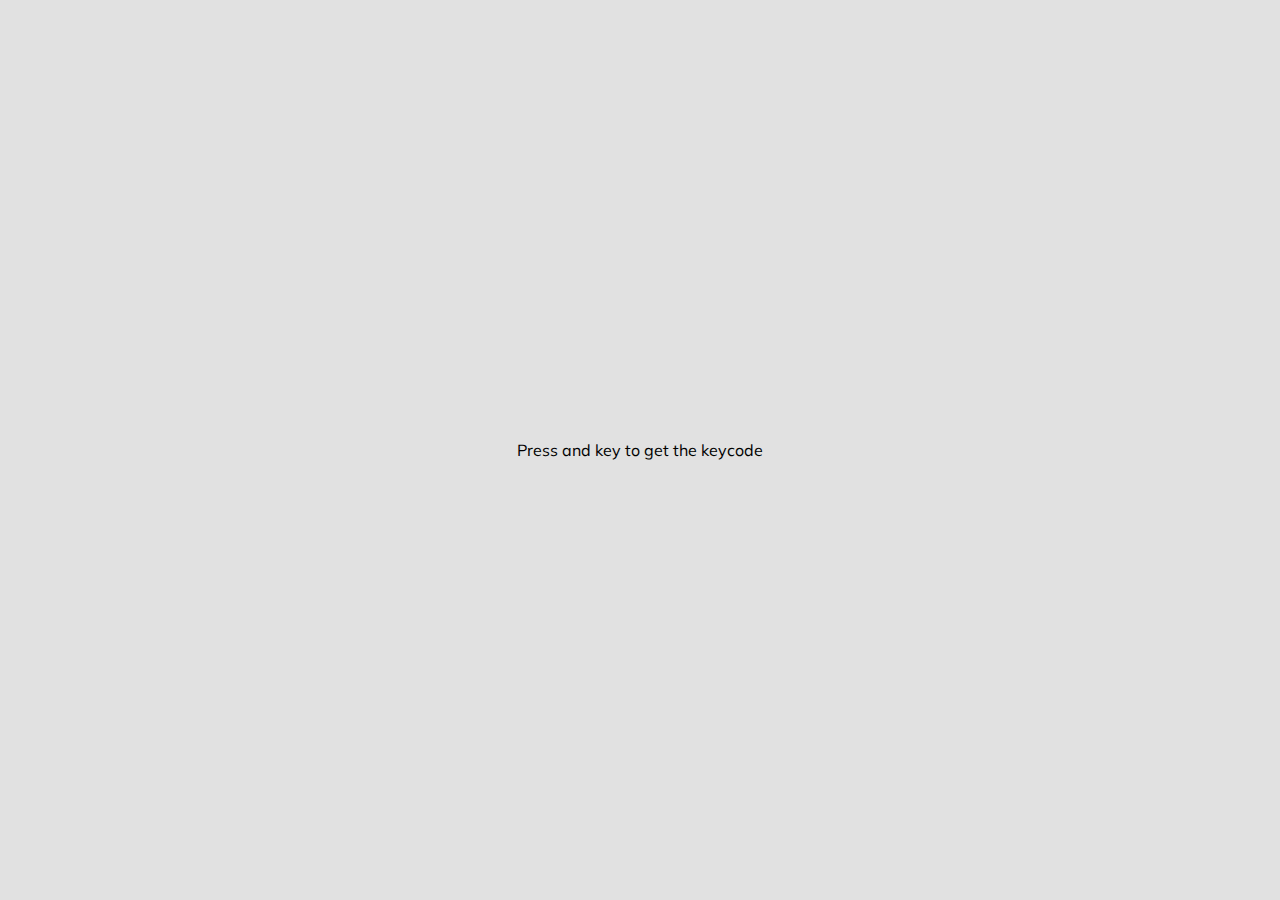
<file: index.html>
<!DOCTYPE html>
<html lang="en">

<head>
     <meta charset="UTF-8" />
     <meta name="viewport" content="width=device-width, initial-scale=1.0" />
     <link rel="shortcut icon" href="KEYCODE.png" type="image/x-icon">
     <link rel="stylesheet" href="style.css" />
     <title>Event KeyCodes</title>
</head>

<body>
     <div id="insert">Press and key to get the keycode</div>
     <script src="script.js"></script>
</body>

</html>
</file>
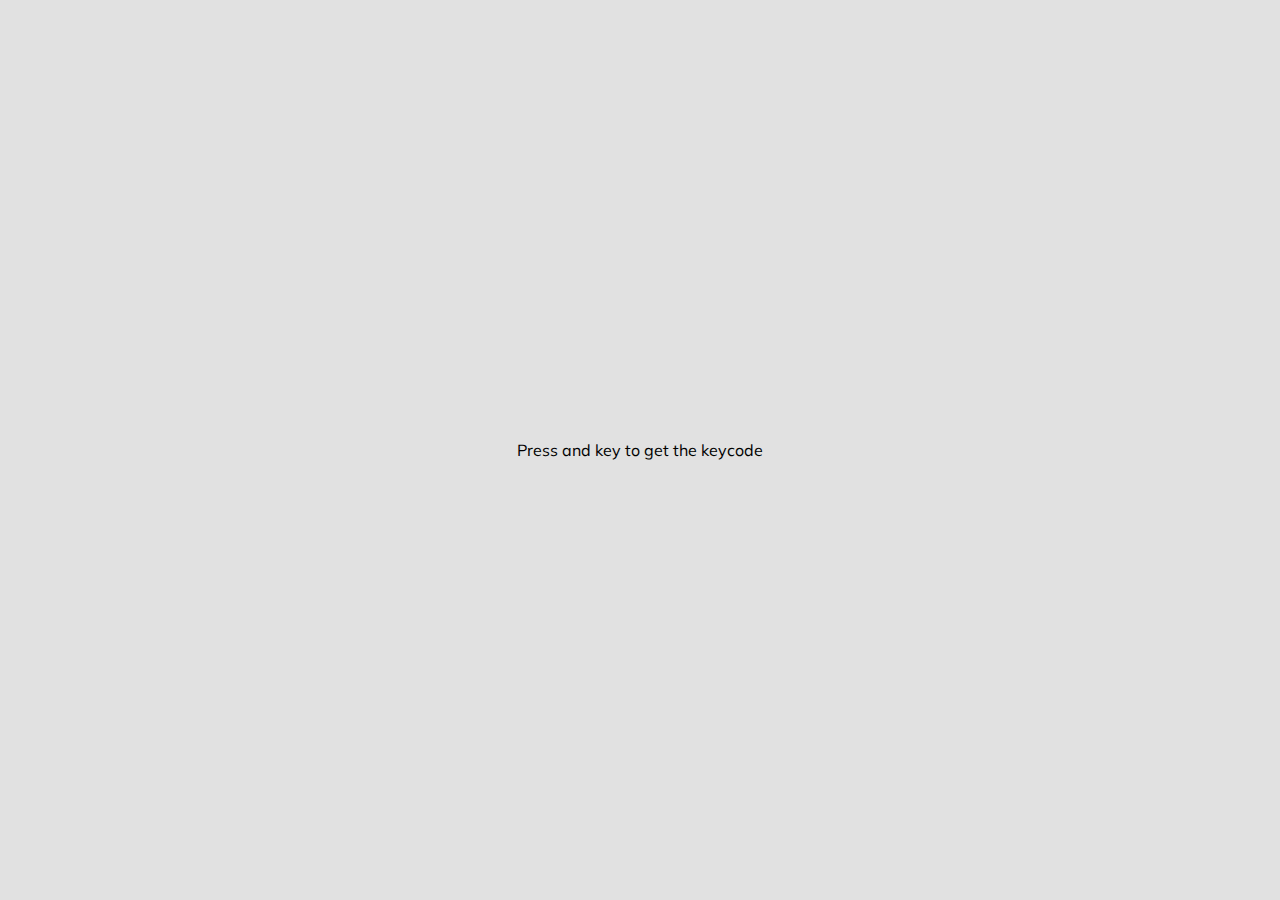
<file: KeyCode MiniProject/index.html>
<!DOCTYPE html>
<html lang="en">

<head>
     <meta charset="UTF-8" />
     <meta name="viewport" content="width=device-width, initial-scale=1.0" />
     <link rel="stylesheet" href="style.css" />
     <title>Event KeyCodes</title>
</head>

<body>
     <div id="insert">Press and key to get the keycode</div>
     <script src="script.js"></script>
</body>

</html>
</file>
<file: style.css>
@import url('https://fonts.googleapis.com/css?family=Muli&display=swap');

* {
     box-sizing: border-box;
}

body {
     background-color: #e1e1e1;
     font-family: 'Muli', sans-serif;
     display: flex;
     align-items: center;
     justify-content: center;
     text-align: center;
     height: 100vh;
     overflow: hidden;
     margin: 0;
}

.key {
     border: 1px solid #999;
     background-color: #eee;
     box-shadow: 1px 1px 3px rgba(0, 0, 0, 0.1);
     display: inline-flex;
     align-items: center;
     font-size: 20px;
     font-weight: bold;
     padding: 20px;
     flex-direction: column;
     margin: 10px;
     min-width: 150px;
     position: relative;
}

.key small {
     position: absolute;
     top: -24px;
     left: 0;
     text-align: center;
     width: 100%;
     color: #555;
     font-size: 14px;
}
</file>
<file: KeyCode MiniProject/style.css>
@import url('https://fonts.googleapis.com/css?family=Muli&display=swap');

* {
     box-sizing: border-box;
}

body {
     background-color: #e1e1e1;
     font-family: 'Muli', sans-serif;
     display: flex;
     align-items: center;
     justify-content: center;
     text-align: center;
     height: 100vh;
     overflow: hidden;
     margin: 0;
}

.key {
     border: 1px solid #999;
     background-color: #eee;
     box-shadow: 1px 1px 3px rgba(0, 0, 0, 0.1);
     display: inline-flex;
     align-items: center;
     font-size: 20px;
     font-weight: bold;
     padding: 20px;
     flex-direction: column;
     margin: 10px;
     min-width: 150px;
     position: relative;
}

.key small {
     position: absolute;
     top: -24px;
     left: 0;
     text-align: center;
     width: 100%;
     color: #555;
     font-size: 14px;
}
</file>
